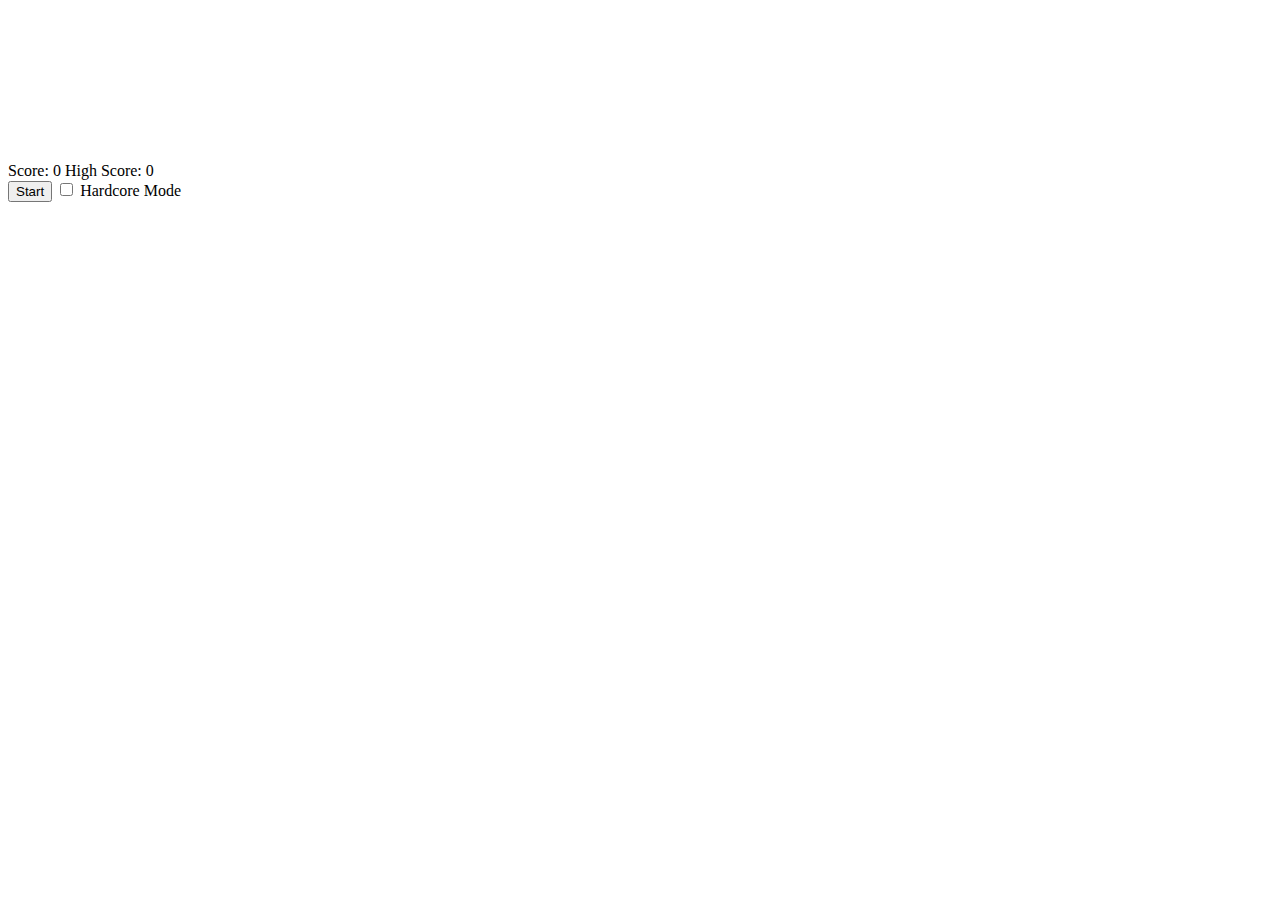
<file: game.html>
<!DOCTYPE html>
<html lang="en">
<head>
    <meta charset="utf-8">
    <title>Flabby Borb</title>
    <meta name="viewport" content="width=device-width, initial-scale=1.0">
    <link rel="icon" type="image/png" href="favicon.png">
</head>
<body>
<div id="backgroundLayer"></div>
<style></style>
    <canvas id="gameCanvas"></canvas>
    <div id="scoreDisplay">
        <span id="score">Score: 0</span>
        <span id="highScore">High Score: 0</span>
    </div>
    <div id="debugDisplay">
        <span id="debug"></span>
    </div>
    <div id="startScreen">
        <button id="startButton">Start</button>
        <label>
            <input type="checkbox" id="hardcoreModeCheckbox"> Hardcore Mode
        </label>
    </div>
    <script>
    </script>
</body>
</html>
</file>
